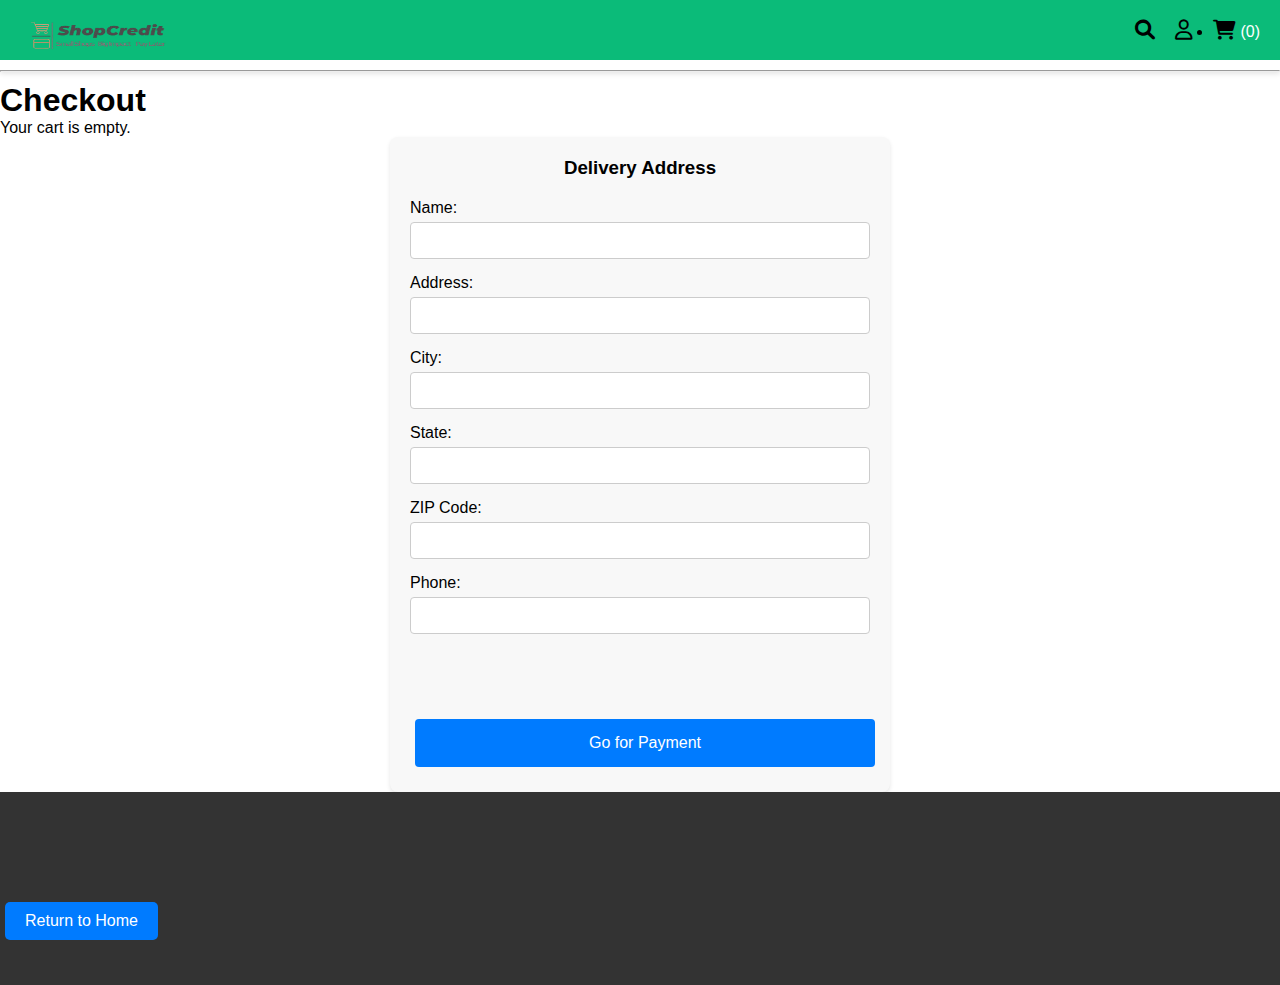
<file: checkout.html>
<!DOCTYPE html>
<html lang="en">

<head>
    <meta charset="UTF-8">
    <meta name="viewport" content="width=device-width, initial-scale=1.0">
    <title>Checkout</title>
    <link rel="stylesheet" href="styles.css">
    <link rel="stylesheet" href="https://cdnjs.cloudflare.com/ajax/libs/font-awesome/6.0.0-beta3/css/all.min.css">
</head>

<style>
    /* Include your custom styles */
    .cart-item {
        display: flex;
        align-items: center;
        margin-bottom: 20px;
    }

    .cart-item img {
        max-width: 100px;
        margin-right: 20px;
    }

    .cart-item-details {
        flex-grow: 1;
    }

    .total-price {
        font-size: 1.5em;
        font-weight: bold;
        margin-top: 20px;
    }

    .btn-primary {
        background-color: #007BFF;
        color: white;
        border: none;
        padding: 10px 20px;
        font-size: 16px;
        cursor: pointer;
    }

    #delivery-address-form {
        background: #f8f8f8;
        padding: 20px;
        border-radius: 8px;
        box-shadow: 0 2px 4px rgba(0, 0, 0, 0.1);
        margin: 0 auto;
        max-width: 500px;
    }

    #delivery-address-form h3 {
        margin-bottom: 20px;
        text-align: center;
    }

    #delivery-address-form label {
        display: block;
        margin-bottom: 5px;
    }

    #delivery-address-form input[type="text"] {
        width: 100%;
        padding: 10px;
        margin-bottom: 15px;
        border: 1px solid #ccc;
        border-radius: 4px;
    }

    #delivery-address-form button {
        display: block;
        width: 100%;
        padding: 15px;
        font-size: 16px;
        color: #fff;
        background: #007bff;
        border: none;
        border-radius: 4px;
        cursor: pointer;
    }

    #delivery-address-form button:hover {
        background: #0056b3;
    }

    @media (max-width: 768px) {
        .top-header {
            flex-direction: column;
            align-items: flex-start;
        }

        .top-header .icons {
            margin-top: 10px;
        }

        .offer {
            width: 100%;
        }
    }
</style>

<body>
    <!-- Navbar (Same as index.html) -->
    <div class="Navbar" id="navbar">
        <div class="top-header">
            <div class="logo">
                <a href="/index.html"><img src="./Assets/logo.png" alt="Logo"></a>
            </div>
            <div class="icons">
                <i class="fas fa-search"></i>
                <i class="far fa-user"></i>
                <li>
                    <div class="cart-container">
                        <i class="fas fa-shopping-cart"></i>
                        <span id="cart-count" class="cart-count">(0)</span>
                    </div>
                </li>
                <div id="cart-details" style="display: none;">
                    <h2>Cart Details</h2>
                    <div id="cart-items-list" class="items-list"></div>
                    <div id="total-price" class="total-price">Total: $0.00</div>
                    <button id="checkout" class="btn-primary">Checkout</button>
                    <button id="close-cart" class="btn-secondary">Close Cart</button>
                </div>
            </div>
        </div>

        <div class="offer">
            <div class="navbar-container">
                <div class="close-offer">
                    <i class="fas fa-times"></i> <!-- Close Icon -->
                </div>
                <ul>
                    <li><a href="#">Sale upto 40% OFF</a></li>
                    <li><a href="#">Cotton Wear</a></li>
                    <li><a href="#">Anarkali</a></li>
                    <li><a href="#">Draped Dress</a></li>
                    <li><a href="#">Party Wear</a></li>
                    <li><a href="#">Gown</a></li>
                    <li><a href="#">Shop All</a></li>
                </ul>
                <li><a href="#">Login</a></li>
            </div>
        </div>
        <hr />
    </div>

    <header>
        <h1>Checkout</h1>
    </header>

    <section id="checkout-details">
        <!-- Cart items will be dynamically added here -->
    </section>

    <section>
        <form id="delivery-address-form">
            <h3>Delivery Address</h3>
            <label for="name">Name:</label>
            <input type="text" id="name" name="name" required><br>
            <label for="address">Address:</label>
            <input type="text" id="address" name="address" required><br>
            <label for="city">City:</label>
            <input type="text" id="city" name="city" required><br>
            <label for="state">State:</label>
            <input type="text" id="state" name="state" required><br>
            <label for="zip">ZIP Code:</label>
            <input type="text" id="zip" name="zip" required><br>
            <label for="phone">Phone:</label>
            <input type="text" id="phone" name="phone" required><br>
            <button type="button" id="go-for-payment" class="btn-primary">Go for Payment</button>
        </form>
    </section>

    <footer>
        <button id="return-to-home" class="btn-primary">Return to Home</button>
    </footer>

    <script>
        document.addEventListener('DOMContentLoaded', () => {
            const checkoutDetails = document.getElementById('checkout-details');
            const cart = JSON.parse(localStorage.getItem('cart')) || [];

            if (cart.length === 0) {
                checkoutDetails.innerHTML = '<p>Your cart is empty.</p>';
            } else {
                let totalPrice = 0;
                cart.forEach(item => {
                    const itemDiv = document.createElement('div');
                    itemDiv.classList.add('cart-item');
                    itemDiv.innerHTML = `
                        <img src="${item.image}" alt="${item.name}" class="item-image">
                        <div class="cart-item-details">
                            <h4>${item.name}</h4>
                            <p>Price: $${item.price.toFixed(2)}</p>
                            <p>Quantity: ${item.quantity}</p>
                        </div>
                    `;
                    checkoutDetails.appendChild(itemDiv);
                    totalPrice += item.price * item.quantity;
                });

                const totalDiv = document.createElement('div');
                totalDiv.classList.add('total-price');
                totalDiv.innerHTML = `<h2>Total Price: $${totalPrice.toFixed(2)}</h2>`;
                checkoutDetails.appendChild(totalDiv);
            }

            document.getElementById('return-to-home').addEventListener('click', () => {
                window.location.href = 'index.html'; 
            });

            document.getElementById('go-for-payment').addEventListener('click', () => {
                const name = document.getElementById('name').value;
                const address = document.getElementById('address').value;
                const city = document.getElementById('city').value;
                const state = document.getElementById('state').value;
                const zip = document.getElementById('zip').value;
                const phone = document.getElementById('phone').value;

                if (name && address && city && state && zip && phone) {
                    alert("Proceeding to payment...");
                    // Implement payment processing or redirection here
                } else {
                    alert("Please fill out all fields.");
                }
            });

            // Update cart count in navbar
            const cartItemCount = cart.reduce((count, item) => count + item.quantity, 0);
            document.getElementById('cart-count').textContent = `(${cartItemCount})`;
        });


        document.getElementById('go-for-payment').addEventListener('click', () => {
    const name = document.getElementById('name').value;
    const address = document.getElementById('address').value;
    const city = document.getElementById('city').value;
    const state = document.getElementById('state').value;
    const zip = document.getElementById('zip').value;
    const phone = document.getElementById('phone').value;

    if (name && address && city && state && zip && phone) {
        const deliveryDetails = {
            name,
            address,
            city,
            state,
            zip,
            phone
        };

        localStorage.setItem('deliveryDetails', JSON.stringify(deliveryDetails));
        window.location.href = 'payment.html'; // Redirect to payment options page
    } else {
        alert("Please fill out all fields.");
    }
});

    </script>
</body>

</html>
</file>
<file: styles.css>
* {
    margin: 0;
    padding: 0;
    box-sizing: border-box;
}

body {
    font-family: Arial, sans-serif;
}

.Navbar {
    width: 100%;
}

.top-header {
    width: 100%;
    height: 60px;
    background-color: white;
    display: flex;
    justify-content: space-between;
    align-items: center;
    padding: 0 20px;
    position: relative;
    background: #0bbb79;
}

.logo img {
    height: 136px;
    width: 157px;
    padding-top: 14px;
}

.icons {
    display: flex;
    gap: 20px;
}

.icons i {
    font-size: 20px;
}

/* Offer Sidebar */
.offer {
    position: fixed;
    top: 0;
    left: 0;
    width: 30%;
    height: 100%;
    background-color: #4B5C5E;
    color: white;
    transform: translateX(-100%);
    transition: transform 0.3s ease-in-out;
    z-index: 1000;
}

.offer.show {
    transform: translateX(0);
}

.navbar-container {
    display: flex;
    flex-direction: column;
    align-items: flex-start;
    padding: 20px;
}

.navbar-container ul {
    list-style: none;
    padding: 0;
}

.navbar-container li {
    margin-bottom: 10px;
    font-size: 18px;
}

.navbar-container a {
    text-decoration: none;
    color: white;
}

.navbar-container a:hover {
    color: wheat;
}

/* Toggle Offer Button */
.toggle-offer {
    /* display: none; */
    font-size: 20px;
    cursor: pointer;
}

hr {
    margin: 10px 0;
}

@media screen and (max-width: 978px) {
    .toggle-offer {
        display: flex;
        align-items: center;
        font-size: 24px;
    }

    .icons {
        display: none;
    }

    .offer {
        width: 70%;
    }

    .navbar-container {
        width: 100%;
    }
}







/* Basic Reset */
* {
    margin: 0;
    padding: 0;
    box-sizing: border-box;
}

body {
    font-family: Arial, sans-serif;
}

/* Hero Section Styles */
.hero-section {
    position: relative;
   /* Replace with your image URL */
    height: 100vh; /* Full viewport height */
    color: white;
    display: flex;
    justify-content: center;
    align-items: center;
    text-align: center;
}

.hero-content {
    max-width: 800px;
    padding: 20px;
    /* background: rgba(0, 0, 0, 0.5); Semi-transparent background for better readability */
    border-radius: 10px;
}

.hero-content h2 {
    font-size: 2.5rem;
    margin-bottom: 10px;
    color: #0bbb79;
}

.hero-content p {
    font-size: 1.2rem;
    margin-bottom: 20px;
}

.btn-primary, .btn-secondary {
    display: inline-block;
    padding: 10px 20px;
    margin: 5px;
    font-size: 1rem;
    color: white;
    text-decoration: none;
    border-radius: 5px;
    transition: background-color 0.3s ease;
}

.btn-primary {
    background-color: #28a745;
}

.btn-primary:hover {
    background-color: #218838;
}

.btn-secondary {
    background-color: #007bff;
}

.btn-secondary:hover {
    background-color: #0056b3;
}

@media (max-width: 768px) {
    .hero-content {
        padding: 10px;
    }

  

    .hero-content p {
        font-size: 1rem;
    }

    .btn-primary, .btn-secondary {
        padding: 8px 16px;
        font-size: 0.9rem;
    }
}




/* Styles for categories section */
.categories {
    padding: 20px;
}

.category-section {
    margin-bottom: 20px;
}

.category-section h3 {
    margin-bottom: 10px;
}

/* Horizontal scrolling container */  .items-list {
            display: flex;
            flex-wrap: wrap;
            gap: 20px;
        }

        .item {
            background-color: #f9f9f9;
            padding: 10px;
            border-radius: 8px;
            box-shadow: 0 2px 4px rgba(0, 0, 0, 0.1);
            width: 220px;
        }

        .item img {
            width: 100%;
            height: auto;
            border-radius: 8px;
        }

        .add-to-cart {
            background-color: #28a745;
            color: white;
            border: none;
            padding: 10px;
            border-radius: 5px;
            cursor: pointer;
        }

        .add-to-cart:hover {
            background-color: #218838;
        }

        .btn-primary {
            background-color: #007bff;
            color: white;
            padding: 10px 20px;
            border-radius: 5px;
            text-decoration: none;
            margin-right: 10px;
        }

        .btn-secondary {
            background-color: #6c757d;
            color: white;
            padding: 10px 20px;
            border-radius: 5px;
            text-decoration: none;
        }

        .hero-section {
            position: relative;
            width: 100%;
            height: 80vh;
            overflow: hidden;
        }

        .hero-video {
            position: absolute;
            top: 0;
            left: 0;
            width: 100%;
            height: 100%;
            object-fit: cover;
            z-index: -1;
        }

        .hero-content {
            position: relative;
            z-index: 1;
            color: white;
            text-align: center;
            padding: 60px 20px;
        }

        .hero-content h4 {
           color: #757a96;
        }
        #Delivered{
            background: green;
  color: white;
  
  border-radius: 23px;
  padding: 8px;
        }

        .hero-content p {
            font-size: 1.2rem;
            margin-bottom: 30px;
        }

        .categories {
            padding: 20px;
        }

        .category-section {
            margin-bottom: 40px;
        }

        .category-section h3 {
            margin-bottom: 20px;
        }

        /* Style for the "View All Products" button */
        .view-all-products {
            background-color: #007bff;
            color: white;
            padding: 10px 20px;
            border-radius: 5px;
            cursor: pointer;
            text-align: center;
            display: inline-block;
            margin-bottom: 20px;
        }

        .view-all-products:hover {
            background-color: #0056b3;
        }



        .items-list {
            display: flex;
            flex-wrap: wrap;
            gap: 20px;
        }

        .item {
            background-color: #f9f9f9;
            padding: 10px;
            border-radius: 8px;
            box-shadow: 0 2px 4px rgba(0, 0, 0, 0.1);
            width: 220px;
        }

        .item img {
            width: 100%;
            height: auto;
            border-radius: 8px;
        }

        .add-to-cart {
            background-color: #28a745;
            color: white;
            border: none;
            padding: 10px;
            border-radius: 5px;
            cursor: pointer;
        }

        .add-to-cart:hover {
            background-color: #218838;
        }

        .btn-primary {
            background-color: #0bbb79;
            color: white;
            padding: 10px 20px;
            border-radius: 5px;
            text-decoration: none;
            margin-right: 10px;
            padding: 10px;
            margin-top: 70px;
        }

        .btn-secondary {
            background-color: #6c757d;
            color: white;
            padding: 10px 20px;
            border-radius: 5px;
            text-decoration: none;
        }

        .hero-section {
            background: url('https://images.unsplash.com/photo-1600992450681-b66d2c9a7857?ixlib=rb-4.0.3&auto=format&fit=crop&w=1400&q=80') no-repeat center center/cover;
            padding: 60px 20px;
            color: white;
            text-align: center;
        }

      

        .hero-content p {
            font-size: 1.2rem;
            margin-bottom: 30px;
        }

        .categories {
            padding: 20px;
        }

        .category-section {
            margin-bottom: 40px;
        }

        .category-section h3 {
            margin-bottom: 20px;
        }

        /* Style for the "View All Products" button */
        .view-all-products {
            background-color: #007bff;
            color: white;
            padding: 10px 20px;
            border-radius: 5px;
            cursor: pointer;
            text-align: center;
            display: inline-block;
            margin-bottom: 20px;
        }

        .view-all-products:hover {
            background-color: #0056b3;
        }
   

        .Navbar {
            width: 100%;
            background-color: white; /* You can adjust this color */
            box-shadow: 0 2px 5px rgba(0, 0, 0, 0.1);
            position: -webkit-sticky; /* For Safari */
            position: sticky;
            top: 0;
            z-index: 1000;
            transition: background-color 0.3s ease, box-shadow 0.3s ease;
        }
        
        .Navbar.sticky {
            background-color: #333; /* Change to the color you want when sticky */
            color: white; /* Change text color when sticky */
            box-shadow: 0 4px 8px rgba(0, 0, 0, 0.2);
        }
        

        div.at-container {
            display: flex;
            align-items: center;
            justify-content: center;
            height: 100%;
        }
        .at-item {
            color: #3079ed; font-weight:bold; font-size:3em;
            
            animation-name: focus-in-contract;
            animation-duration: 1s;
            animation-timing-function: linear;
            animation-delay: 0s;
            animation-iteration-count: 1;
            animation-direction: normal;
            animation-fill-mode: none;
                
            /* shorthand
            animation: focus-in-contract 1s linear 0s 1 normal none;*/
        }
        @keyframes focus-in-contract {
                
            0% {
                letter-spacing:1em;
                filter:blur(12px);
                opacity:0;
            }
            100% {
                filter:blur(0);
                opacity:1;
            }
        }


        .item-image {
            width: 150px; /* Set the width as needed */
            height: 150px; /* Set the height as needed */
            object-fit: cover; /* Ensures the image covers the box without stretching */
            display: block;
            margin: 0 auto;
        }

   

        


      




        #cart-details {
            position: fixed;
            top: 0;
            right: 0;
            width: 30%;
            height: 100%;
            background-color: #f9f9f9;
            color: black;
            padding: 20px;
            overflow-y: auto;
            box-shadow: -2px 0 5px rgba(0, 0, 0, 0.1);
            z-index: 1000;
            display: flex;
            flex-direction: column;
        }
        
        #cart-details h2 {
            margin-bottom: 20px;
        }
        
        #cart-items-list {
            flex-grow: 1;
        }
        
        .cart-item {
            display: flex;
            justify-content: space-between;
            align-items: center;
            margin-bottom: 15px;
            padding: 10px;
            border-bottom: 1px solid #ddd;
            gap: 30px;
        }
        
        .cart-item img {
            width: 60px;
            height: auto;
            border-radius: 4px;
        }
        
        .cart-item-details {
            flex-grow: 1;
            margin-left: 10px;
        }
        
        .cart-item-actions {
            display: flex;
            align-items: center;
            gap: 10px;
        }
        
        .cart-item-actions input {
            width: 40px;
            text-align: center;
        }
        
        #qty {
            background-color: green;
            color: white;
            border: none;
            padding: 5px 10px;
            border-radius: 5px;
            cursor: pointer;
        }
        
        .cart-item-actions button:hover {
            background-color: #c82333;
        }
        
#cart-count{
    color: #fff;
}

#delete{
    background-color: #dc3545;
            color: white;
            border: none;
            padding: 5px 10px;
            border-radius: 5px;
            cursor: pointer; 
}



























footer {
    background-color: #333;
    color: #fff;
    padding: 40px 0;
    font-family: 'Arial', sans-serif;
}

.footer-container {
    display: flex;
    flex-wrap: wrap;
    justify-content: space-around;
    max-width: 1200px;
    margin: 0 auto;
    padding: 20px;
}

.footer-section {
    flex: 1;
    min-width: 250px;
    margin: 20px;
    padding: 20px;
    border-radius: 8px;
    background-color: #444;
}

.footer-section h2 {
    margin-bottom: 15px;
    font-size: 24px;
    border-bottom: 2px solid #fff;
    padding-bottom: 5px;
}

.footer-section p {
    font-size: 16px;
    line-height: 1.6;
}

.footer-section ul {
    list-style: none;
    padding: 0;
}

.footer-section ul li {
    margin-bottom: 10px;
    font-size: 16px;
}

.footer-section ul li a {
    color: #fff;
    text-decoration: none;
    transition: color 0.3s ease;
}

.footer-section ul li a:hover {
    color: #007BFF;
}

.footer-section .social ul {
    display: flex;
}

.footer-section .social ul li {
    margin-right: 15px;
}

.footer-section .social ul li a {
    font-size: 20px;
    display: inline-block;
    background-color: #555;
    padding: 10px;
    border-radius: 50%;
    transition: background-color 0.3s ease;
}

.footer-section .social ul li a:hover {
    background-color: #007BFF;
}

.footer-bottom {
    text-align: center;
    margin-top: 20px;
    padding: 10px 0;
    background-color: #222;
    font-size: 14px;
}
</file>
